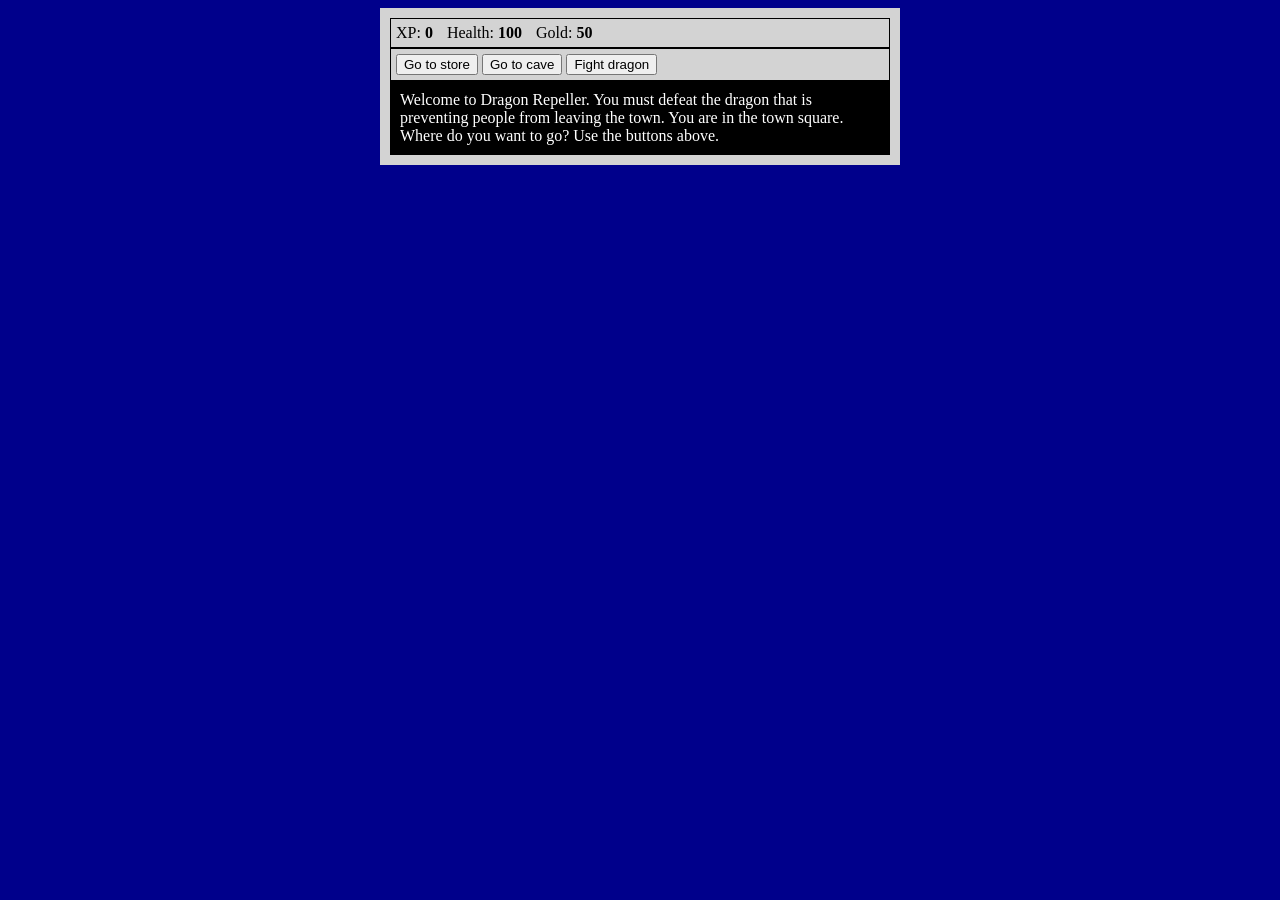
<file: Dragon Fight Game/index.html>
<!DOCTYPE html>
<html lang="en">

<head>
  <meta charset="UTF-8">
  <title>RPG - Dragon Repeller</title>
  <link rel="stylesheet" href="style.css">
</head>

<body>
<div id="game">
  <div id="stats">
    <span class="stat">XP: <strong><span id="xpText">0</span></strong></span>
    <span class="stat">Health: <strong><span id="healthText">100</span></strong></span>
    <span class="stat">Gold: <strong><span id="goldText">50</span></strong></span>
  </div>
  <div id="controls">
    <button id="button1">Go to store</button>
    <button id="button2">Go to cave</button>
    <button id="button3">Fight dragon</button>
  </div>
  <div id="monsterStats">
    <span class="stat">Monster Name: <strong><span id="monsterName"></span></strong></span>
    <span class="stat">Health: <strong><span id="monsterHealth"></span></strong></span>
  </div>
  <div id="text">Welcome to Dragon Repeller. You must defeat the dragon that is preventing people from leaving the town. You are in the town square. Where do you want to go? Use the buttons above.</div>
</div>
<script  src="script.js"></script>
</body>

</html>
</file>
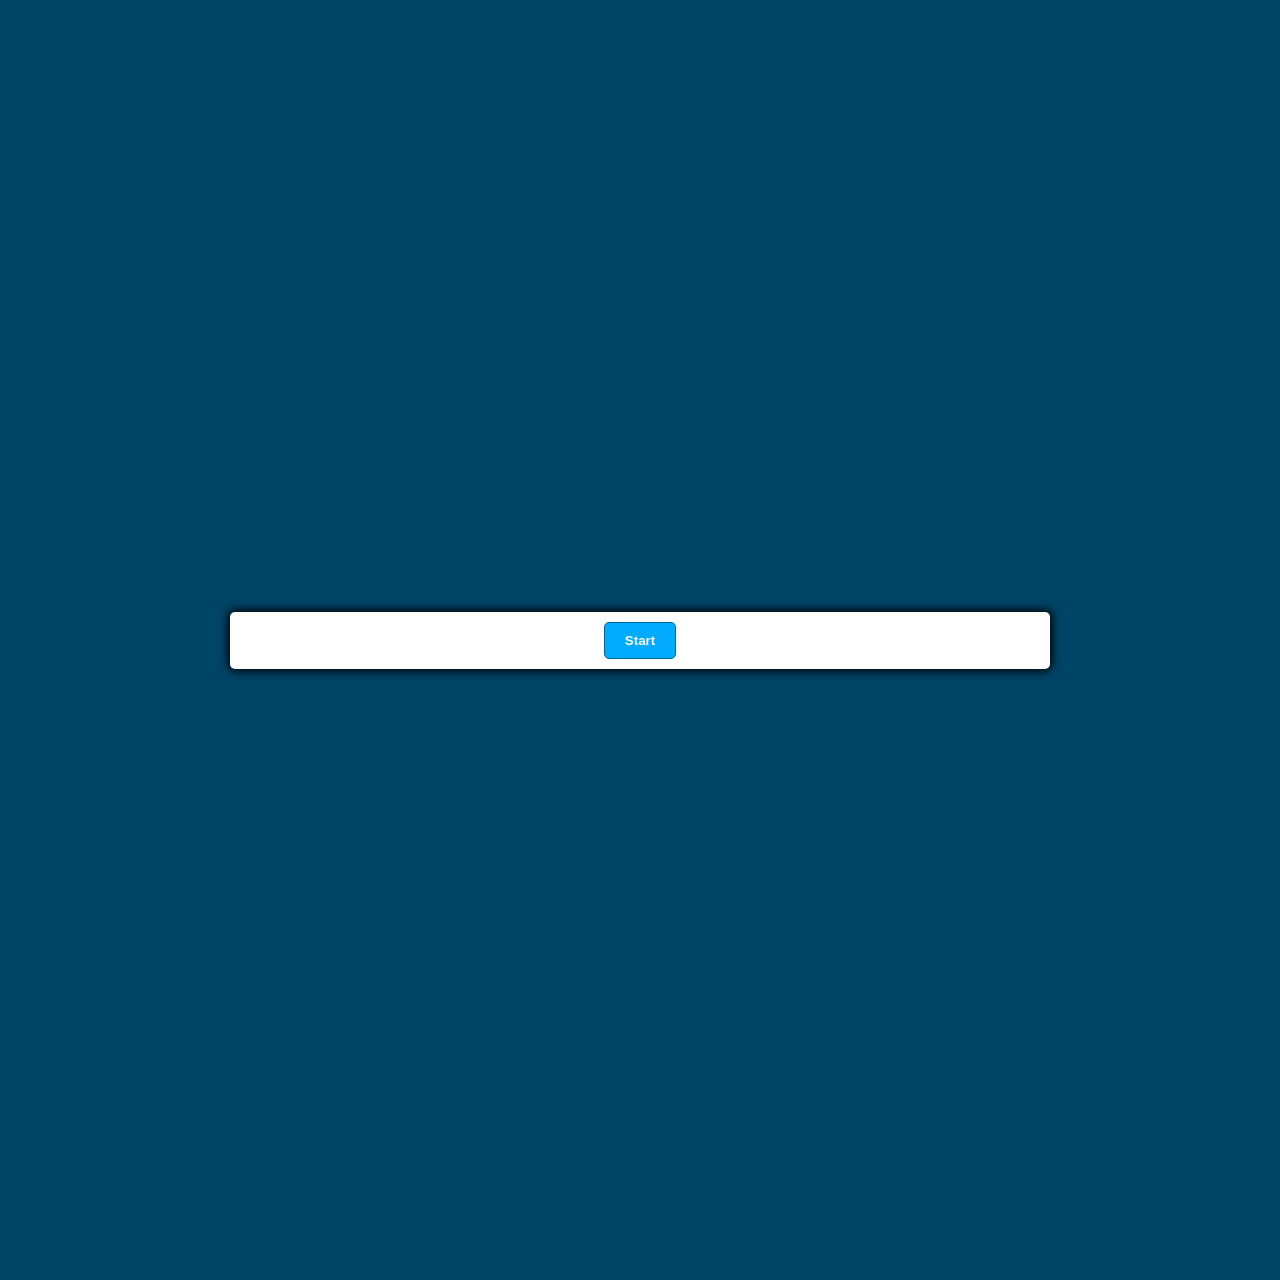
<file: Quiz Site/index.html>
<!DOCTYPE html>
<html lang="eng">
<head>
    <meta charset="UTF-8">
    <meta name="viewport" content="width=device-width, initial-scae=1.0">
    <title>Quiz</title>
    <link rel="stylesheet" href="app.css">
</head>
<body>
    <div class="container">
        <div id="question-container" class="hide">
            <div id="answer-buttons" class="btn-grid">
                <button class="btn">Answer 1</button>
                <button class="btn">Answer 2</button>
                <button class="btn">Answer 3</button>
                <button class="btn">Answer 4</button>
            </div>
        </div>
        <div class="controls">
            <button id="start-btn" class="start-btn btn">Start</button>
            <button id="next-btn" class="next-btn btn hide">Next</button>
        </div>
    </div>
        <div class="score">
            <span id="right-answers"></span>
        </div>
    <script src="script.js"></script>
</body>
</html>
</file>
<file: Dragon Fight Game/style.css>
body {
    background-color: darkblue;
  }
  
  #text {
    background-color: black;
    color: white;
    padding: 10px;
  }
  
  #game {
    max-width: 500px;
    max-height: 400px;
    background-color: lightgray;
    color: white;
    margin: 0 auto;
    padding: 10px;
  }
  
  #controls {
    border: 1px black solid;
    padding: 5px;
  }
  
  #stats {
    border: 1px black solid;
    color: black;
    padding: 5px;
  }
  
  #monsterStats {
    display: none;
    border: 1px black solid;
    color: white;
    padding: 5px;
    background-color: red;
  }
  
  .stat {
    padding-right: 10px;
  }
</file>
<file: Quiz Site/app.css>
:root{
    --hue-neutral: 200;
    --hue-wrong: 0;
    --hue-correct: 145;
}
body{
    --hue: var(--hue-neutral);
    padding: 0;
    margin: 0;
    display: flex;
    width : 100vw;
    height: 100vw;
    justify-content: center;
    align-items: center;
    background-color: hsl(var(--hue),100%,20%);
}
body.correct{
    --hue: var(--hue-correct)
}
body.wrong{
    --hue: var(--hue-wrong)
}
.container{
    width: 800px;
    max-width: 80%;
    background-color: white;
    border-radius: 5px;
    padding: 10px;
    box-shadow: 0 0 10px 2px;
}
.btn-grid{
    display: grid;
    grid-template-columns: repeat(2,auto);
    gap: 10px;
    margin: 20px 0;
}
.btn{
    --hue: var(--hue-neutral);
    border: 1px solid hsl(var(--hue),100%,30%);
    background-color: hsl(var(--hue),100%,50%);
    border-radius: 5px;
    padding: 5px 10px;
    color: white;
    outline: none;
    cursor: pointer;
}
.btn:hover{
    border-color: black;
}
.start-btn, .next-btn{
    font-family: 1.5rem;
    font-weight: bold;
    padding: 10px 20px;
    cursor: pointer;
}
.controls{
    display: flex;
    justify-content: center;
    align-items: center;
}
.hide{
    display: none;
}
</file>
